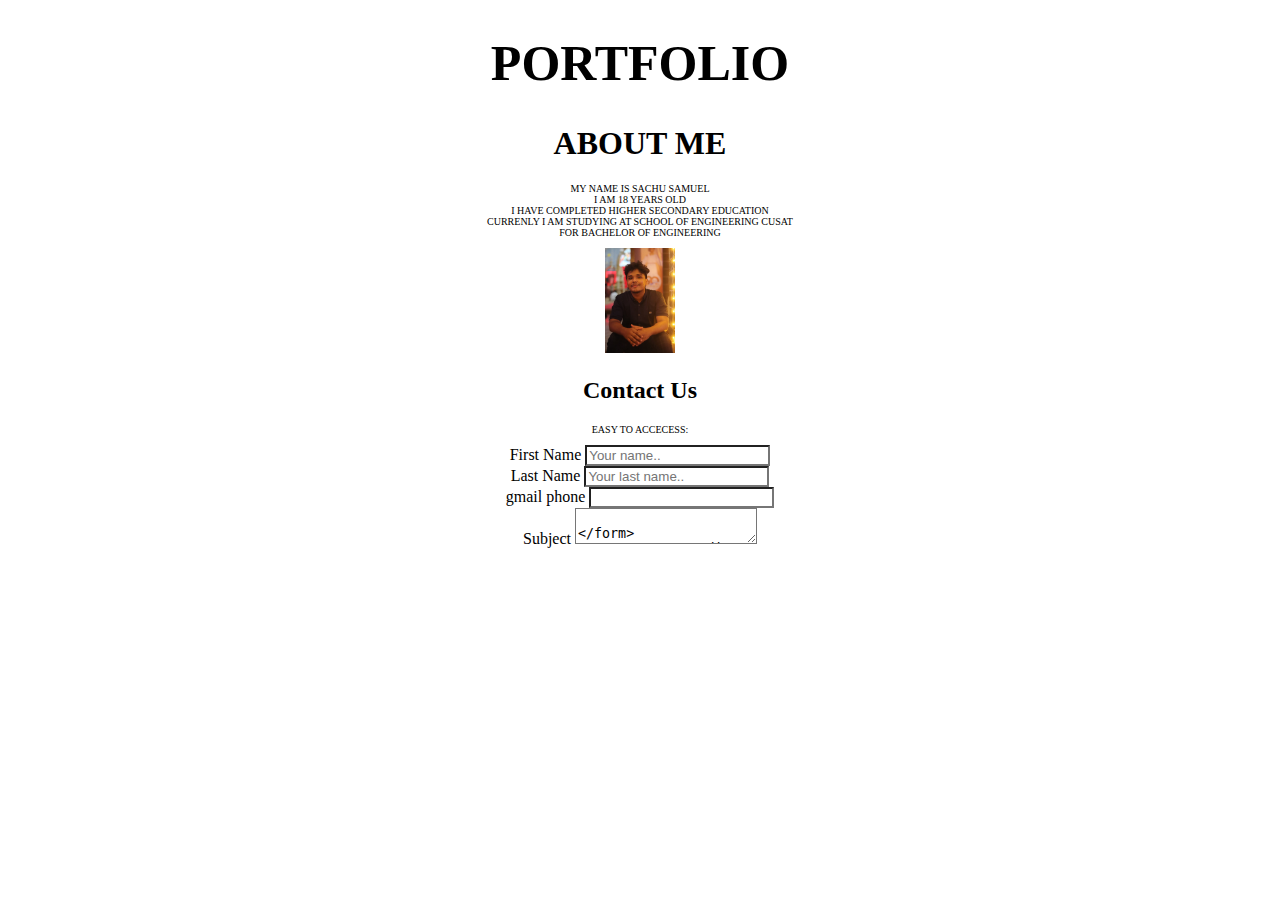
<file: portfolio.html>
<!DOCTYPE html>
<html>
    <head>
        <title>MY PORTFOLIO</title>
        <link rel="stylesheet" href="styles.css">
        <style>
        </style>
    </head>
    <body>
        <div style="text-align:center">
        <h1 class="myheading">PORTFOLIO</h1>
        <h1 id="unique"> ABOUT ME</h1></div>
        <div style="text-align: center;">
        <p>MY NAME IS SACHU SAMUEL <br>
            I AM 18 YEARS OLD <br>
            I HAVE COMPLETED  HIGHER SECONDARY EDUCATION <br>
            CURRENLY I AM STUDYING AT SCHOOL OF ENGINEERING CUSAT <br>
            FOR BACHELOR OF ENGINEERING
        </p></div>
        <div style="text-align: center;">
        <img class="image" src="myimg.jpeg"/></div>
        <div class="container">
            <div style="text-align:center">
              <h2>Contact Us</h2>
              <p> EASY TO ACCECESS:</p>
              </div>
              <div  style="text-align: center;">
                <form action="/action_page.php">
                  <label for="fname">First Name</label>
                  <input type="text" id="fname" name="firstname" placeholder="Your name.."><br>
                  <label for="lname">Last Name</label>
                  <input type="text" id="lname" name="lastname" placeholder="Your last name.."><br>
                  <label for="gmail id">gmail    <gmail>
                  <phone>phone</phone></label>
                  <input type="text" name="gmail " id=""><br>
                  <label for="subject">Subject</label>
                  <textarea id="subject" name="subject" placeholder="Write something.." style="height: 2px></textarea>
                  <input type="submit" value="Submit">
                </form>
              </div>
</file>
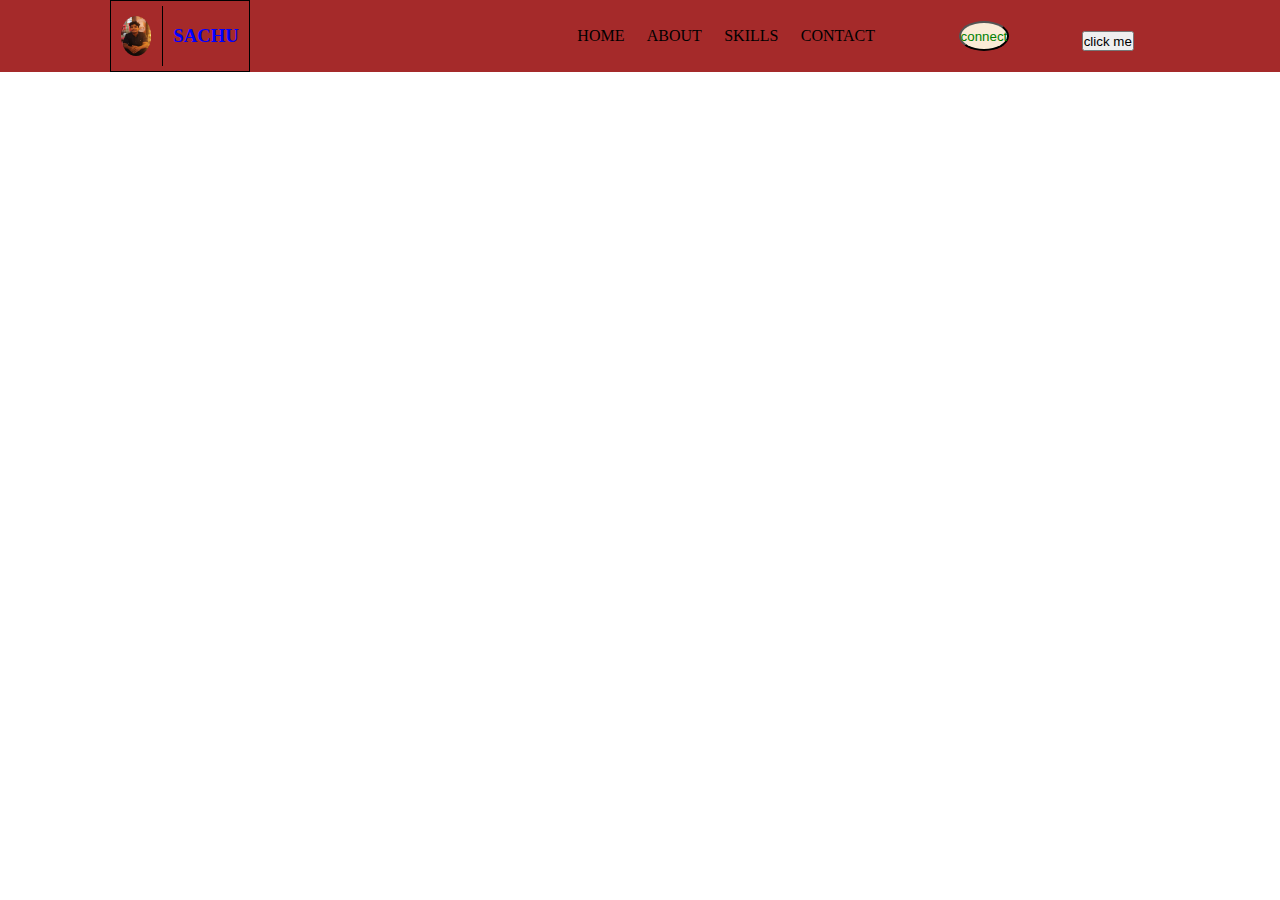
<file: portfolio.rtfd/portfolio1.html>
<html lang="en">
  <head>
    <title>SACHU</title>
    <link rel="stylesheet" href="styles1.css" />
  </head>
  <body>
    <div class="new2">
      <div class="div1">
        <img
          class="myimage"
          src="../myimg.jpeg"
          width="30px"
          height="40px"
          alt=""
        />
        <div class="color"></div>
        <h3 class="heading">SACHU</h3>
      </div>

      <div class="new">
        
        <ul type="none" class="list">
          <li>HOME</li>
          <li>ABOUT</li>
          <li>SKILLS</li>
          <li>CONTACT</li>
        </ul>
        <button class="mybutton">connect</button>
        <button class="but"> click me</button>
      </div>
    </div>
    
  </body>
</html>
</file>
<file: styles.css>
.myheading{
    color: black;font-size: 50px;font-style:bold
    ;
}
p{
    font-size: 10px;
    color: BLACK;
}
#unique{
font-style:BOLD;  
color: BLACK; 
}
*{background: url();;
}
.image{
    width: 70px;
}}
</file>
<file: portfolio.rtfd/styles1.css>
.heading {
  color: blue;
}
.myimage {
  border-radius: 50%;
  /* align-items:center; */
}
.list {
  display: flex;
  justify-content: space-around;
  width: 50%;
}
.mybutton {
  background-color: antiquewhite;
  color: green;
  border-radius: 50%;
  height: 30px;
}
.div1 {
  display: flex;
  border: 1px solid black;
  padding: 5px;
  width: 10%; 
  align-items: center;
  justify-content: space-around;
}
.color {
  background-color: black;
  height: 60px;
  width: 1px;
}
.test {
  background-color: black;
}
.new {
  display: flex;
  margin-left: 60px;
  width: 50% ;
  justify-content: space-around;align-items: center;
}
.new2 {
  display: flex;
  justify-content: space-around;
background-color: brown;
}
.but {
  margin-top: 10px;
  size-adjust: 10px;
  height: 20px;
}
*{margin: 0%;padding: 0%;}
</file>
